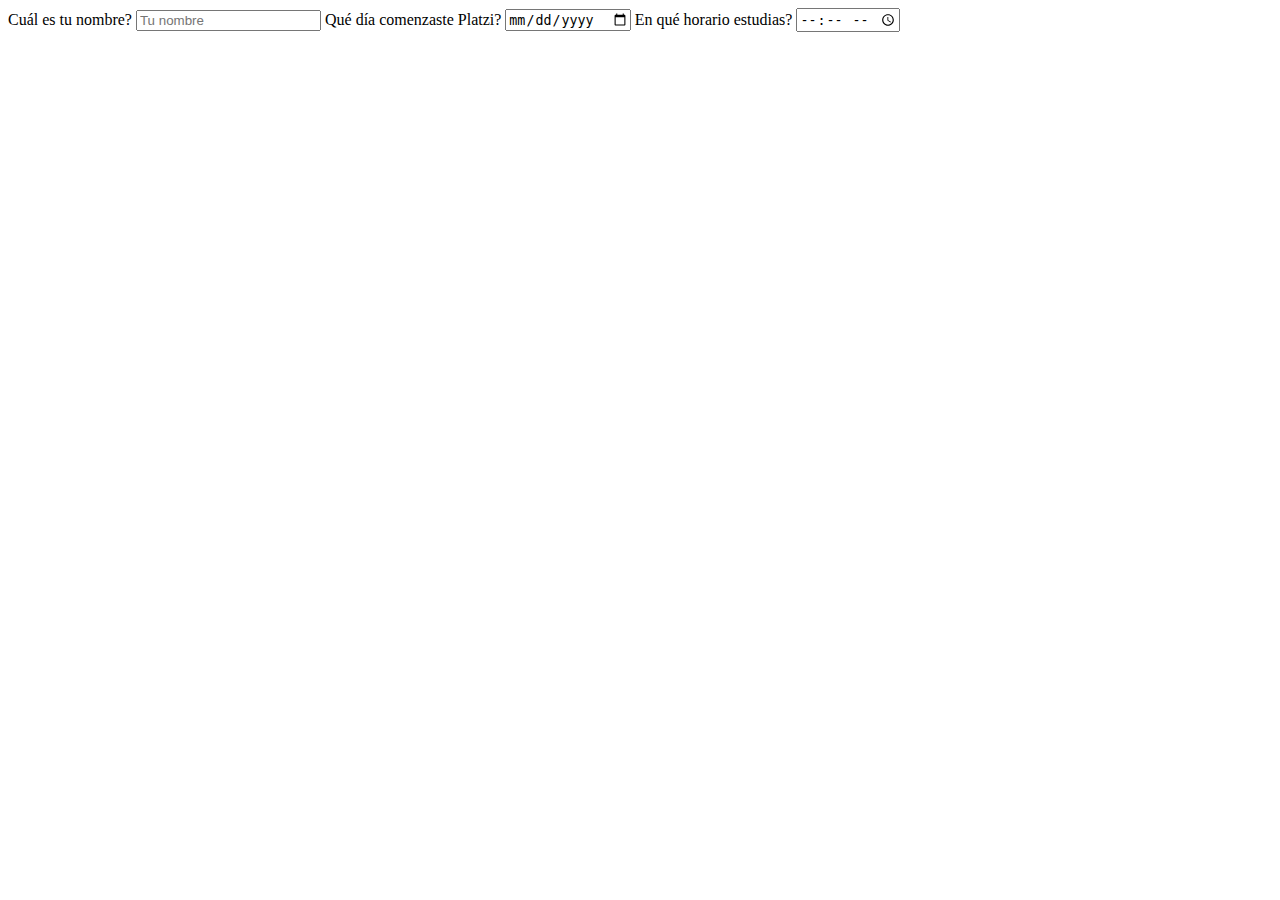
<file: Ej4Platzi.html>
<!DOCTYPE html>
<html lang="en">
<head>
    <meta charset="UTF-8">
    <meta http-equiv="X-UA-Compatible" content="IE=edge">
    <meta name="viewport" content="width=device-width, initial-scale=1.0">
    <title>Formularios</title>
</head>
<body>
    <form action="">
        <label for="nombre">
            <span>Cuál es tu nombre?</span>
            <input type="text" id="nombre" placeholder="Tu nombre"/>
        </label>
        <label for="inicio-platzi">
            <span>Qué día comenzaste Platzi?</span>
            <input type="date" id="inicio-platzi"/>
        </label>
        <label for="horario">
            <span>En qué horario estudias?</span>
            <input type="time" id="horario"/>
        </label>
    </form>
</body>
</html>
</file>
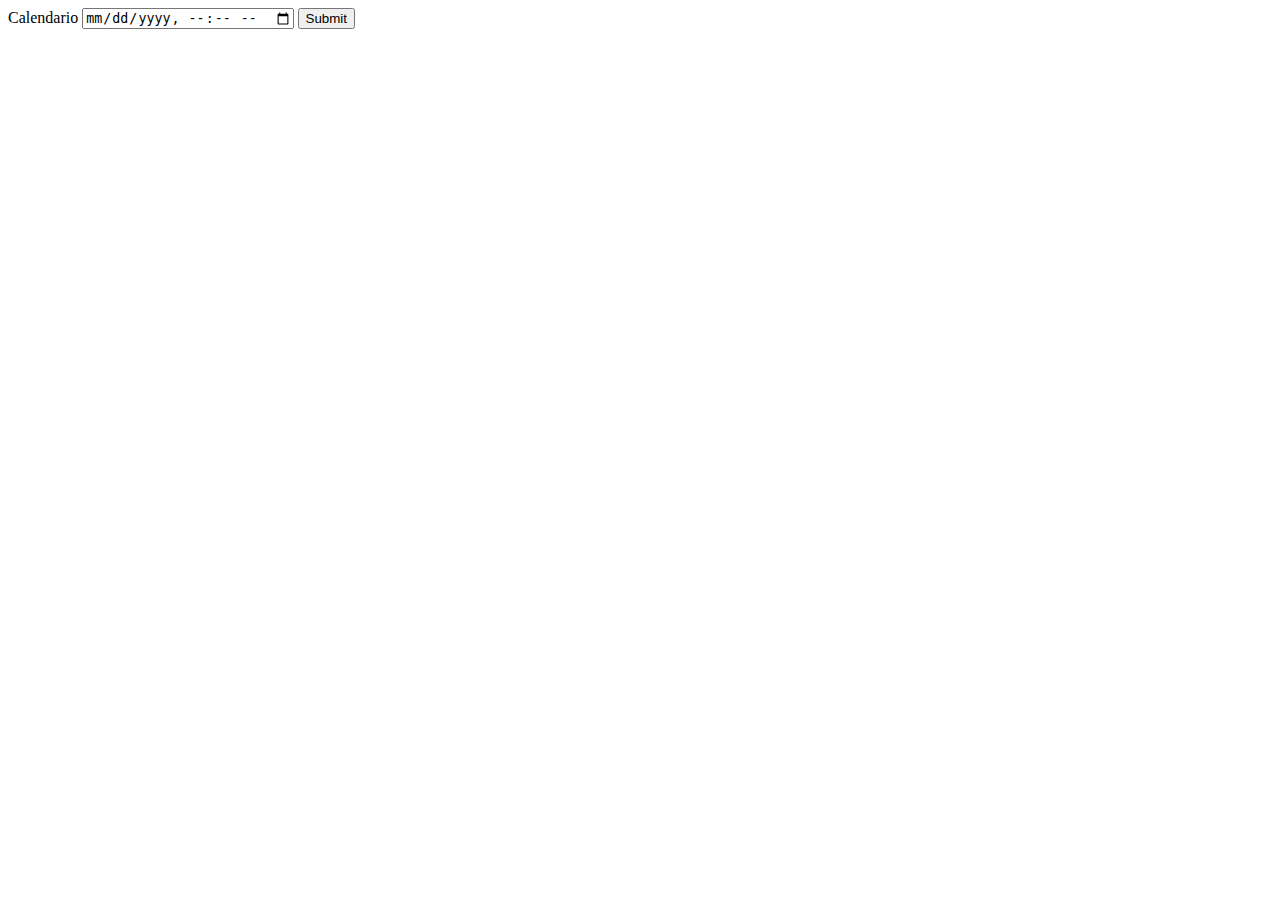
<file: Ej5Platzi.html>
<!DOCTYPE html>
<html lang="en">
<head>
    <meta charset="UTF-8">
    <meta http-equiv="X-UA-Compatible" content="IE=edge">
    <meta name="viewport" content="width=device-width, initial-scale=1.0">
    <title>Calendario</title>
</head>
<body>
    <!-- <form action="">
        <label for="hora">
            <span>Hora</span>
            <input type="time" id="hora" name="hora"/>
        </label>
        <label for="dia">
            <span>día</span>
            <input type="date" id="dia" name="dia"/>
        </label>
        <label for="semana">
            <span>Semana</span>
            <input type="week" id="semana" name="semana"/>
        </label>
        <label for="mes">
            <span>Mes</span>
            <input type="month" id="mes" name="mes"/>
        </label>
        <input type="submit"/>
    </form> -->
    <form action="">
        <label for="calendario">
            <span>Calendario</span>
            <input type="datetime-local" id="calendario" name="calendario"/>
        </label>
        <input type="submit"/>
    </form>
</body>
</html>
</file>
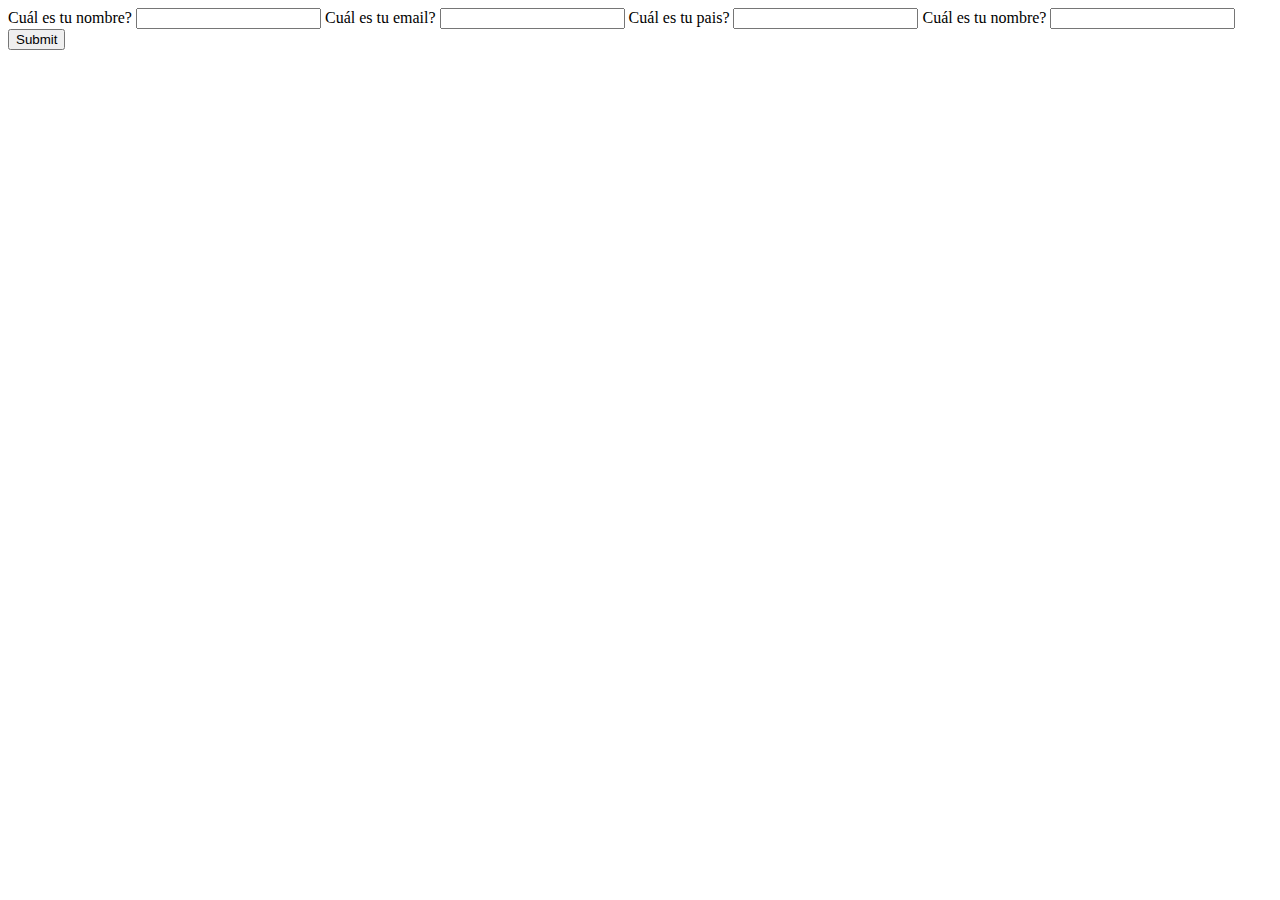
<file: Ej6Platzi.html>
<!DOCTYPE html>
<html lang="en">
<head>
    <meta charset="UTF-8">
    <meta http-equiv="X-UA-Compatible" content="IE=edge">
    <meta name="viewport" content="width=device-width, initial-scale=1.0">
    <title>autocomplete and required</title>
</head>
<body>
    <main>
        <form action="">
            <label for="nombre">
                <span>Cuál es tu nombre?</span>
                <input type ="text" name="nombre" id="nombre" autocomplete="name" required>
            </label>
            <label for="correo">
                <span>Cuál es tu email?</span>
                <input type ="email" name="correo" id="correo" autocomplete="email" required>
            </label>
            <label for="pais">
                <span>Cuál es tu pais?</span>
                <input type ="text" name="pais" id="pais" autocomplete="country" required>
            </label>
            <label for="cp">
                <span>Cuál es tu nombre?</span>
                <input type ="text" name="cp" id="cp" autocomplete="postal-code" required>
            </label>
            <input type="submit">
        </form>
    </main>
</body>
</html>
</file>
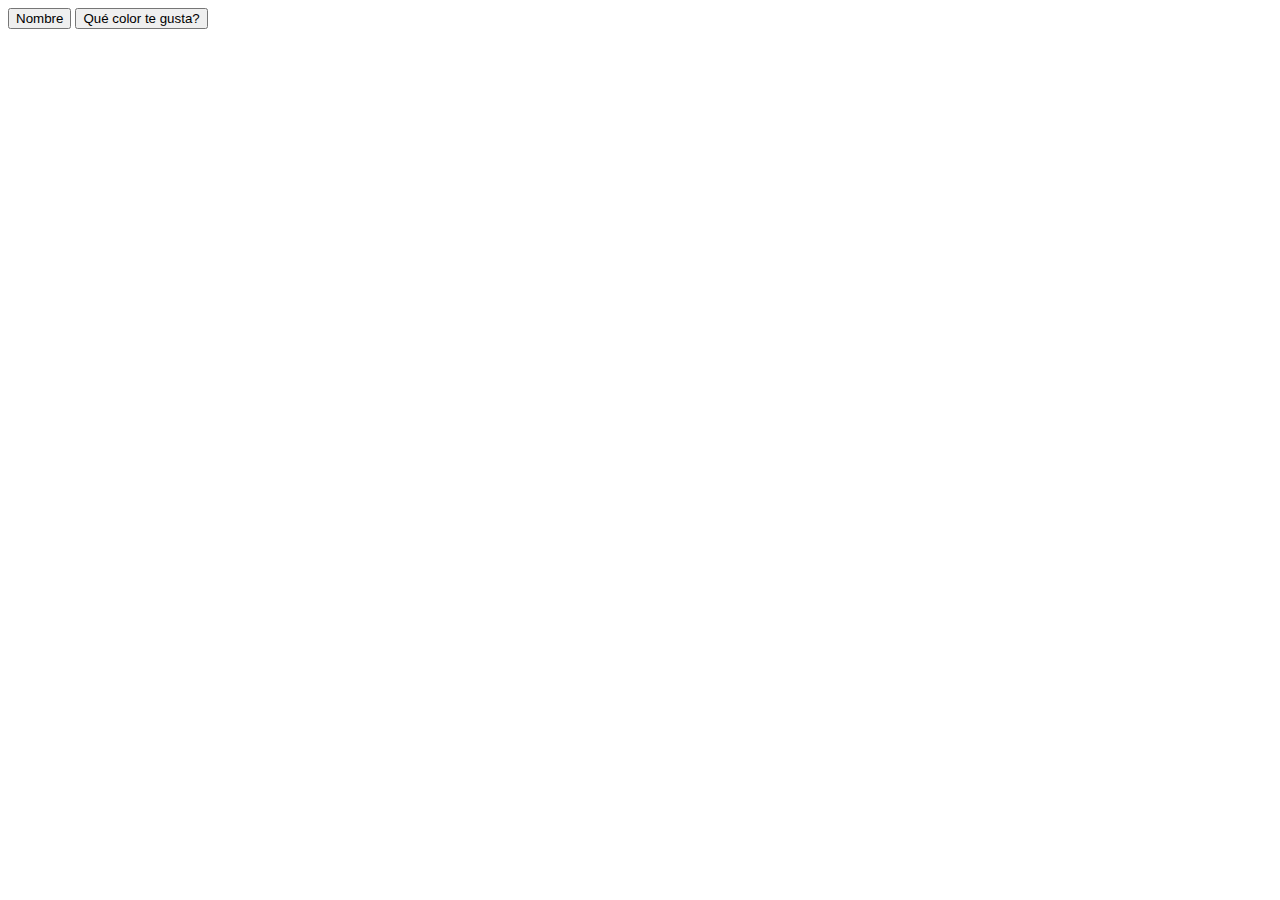
<file: Ej8Platzi.html>
<!DOCTYPE html>
<html lang="en">
<head>
    <meta charset="UTF-8">
    <meta http-equiv="X-UA-Compatible" content="IE=edge">
    <meta name="viewport" content="width=device-width, initial-scale=1.0">
    <title>Botones</title>
</head>
<body>
    <input type="submit" value="Nombre"/>
    <button type="submit">Qué color te gusta?</button>
</body>
</html>
</file>
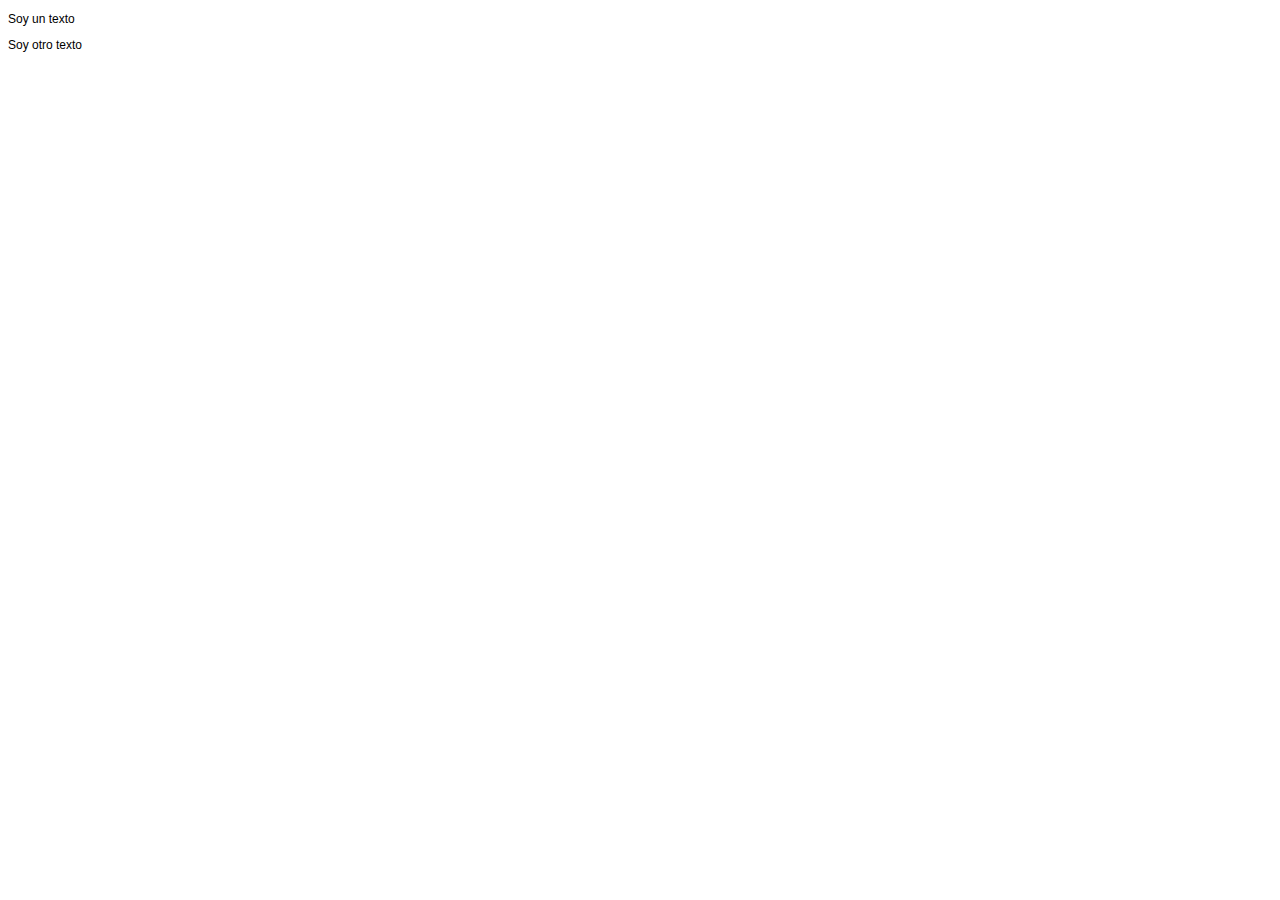
<file: Ej9Platzi.html>
<!DOCTYPE html>
<html lang="en">
<head>
    <meta charset="UTF-8">
    <meta http-equiv="X-UA-Compatible" content="IE=edge">
    <meta name="viewport" content="width=device-width, initial-scale=1.0">
    <title>Introducción CSS</title>
    <link rel="stylesheet"  href="style.css"/>
</head>
<body>
    <main>
        <p class = "parrafo">Soy un texto</p>
        <p id = "texto">Soy otro texto</p>
    </main>
</body>
</html>
</file>
<file: style.css>
html {
    font-size: 75%;
    font-family: Verdana, Geneva, Tahoma, sans-serif;
}
h1{
    font-size: inherit;
}
</file>
